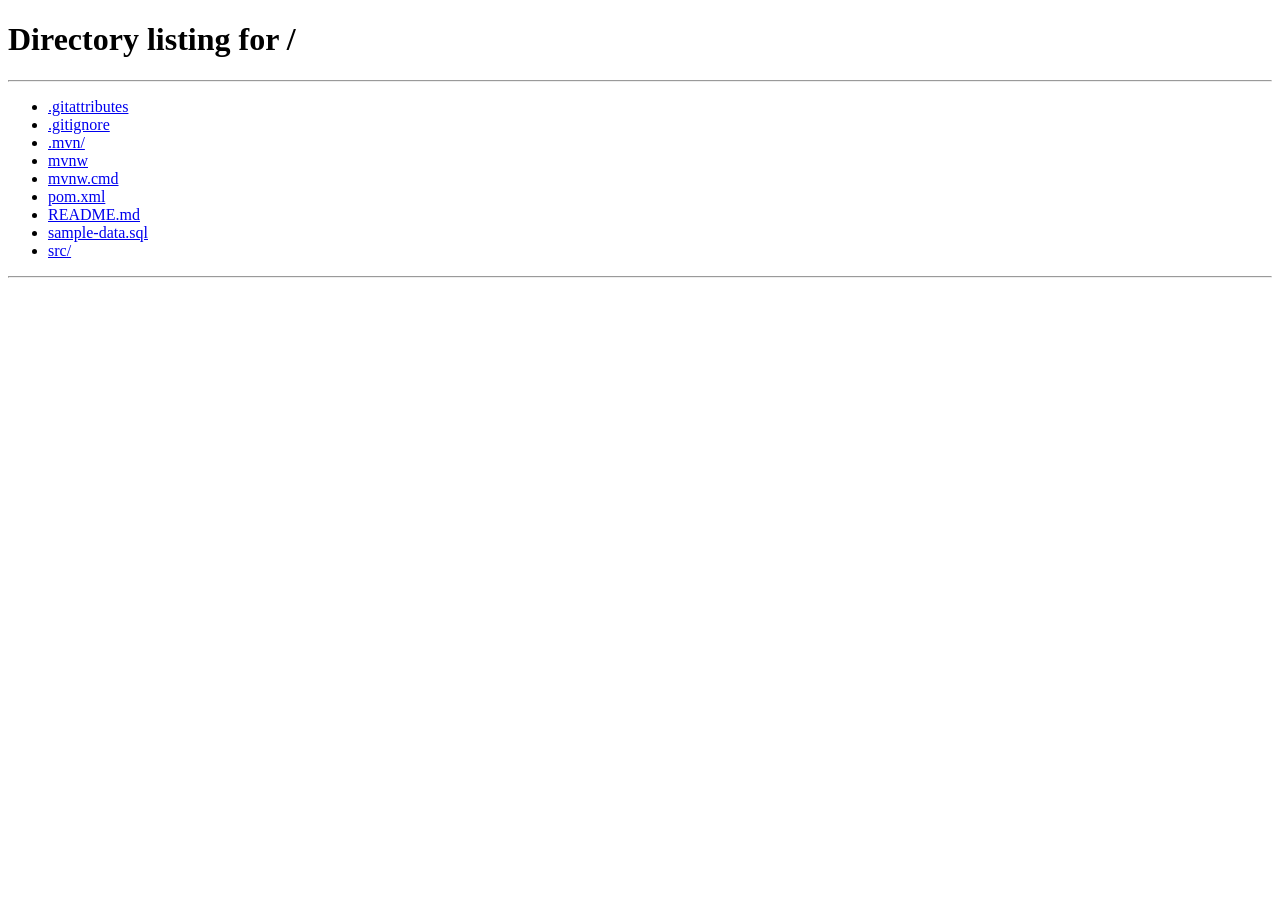
<file: src/main/resources/static/volunteer.html>
<!doctype html>
<html lang="en">
<head>
    <meta charset="utf-8">
    <meta http-equiv="refresh" content="0; url=/#volunteer-portal">
    <meta name="viewport" content="width=device-width, initial-scale=1">
    <title>Volunteer Portal | VolunteerHub</title>
</head>
<body>
    <p>Opening the VolunteerHub volunteer portal� <a href="/#volunteer-portal">Continue</a></p>
    <script>window.location.replace("/#volunteer-portal");</script>
</body>
</html>
</file>
